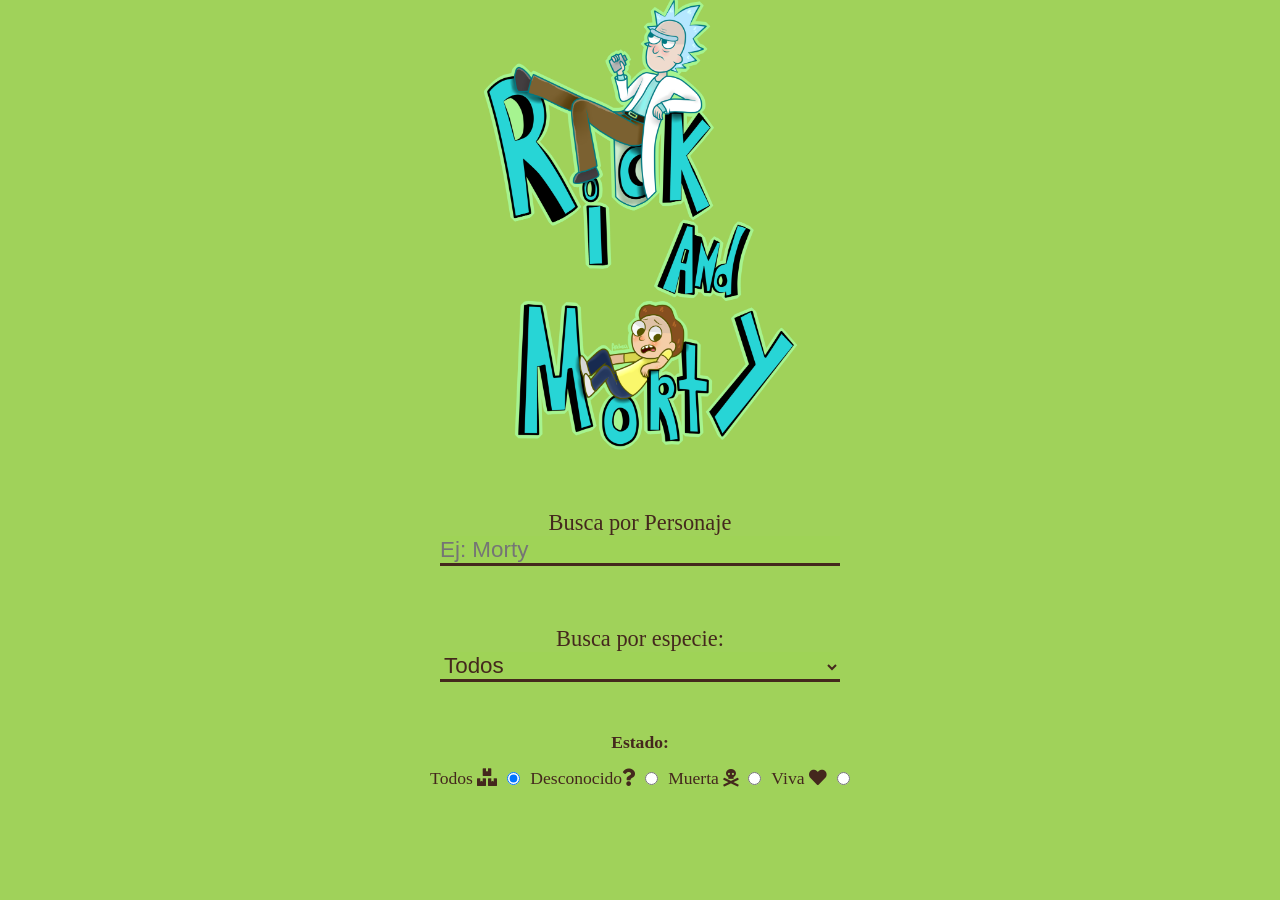
<file: docs/index.html>
<!doctype html><html lang="es"><head><meta charset="utf-8"/><link rel="icon" href="./favicon.ico"/><link rel="stylesheet" href="https://pro.fontawesome.com/releases/v5.10.0/css/all.css" integrity="sha384-AYmEC3Yw5cVb3ZcuHtOA93w35dYTsvhLPVnYs9eStHfGJvOvKxVfELGroGkvsg+p" crossorigin="anonymous"/><meta name="viewport" content="width=device-width,initial-scale=1"/><title>Rick and Morty</title><script defer="defer" src="./static/js/main.e0106da1.js"></script><link href="./static/css/main.89fa60c5.css" rel="stylesheet"></head><body><noscript>You need to enable JavaScript to run this app.</noscript><div id="root"></div></body></html>
</file>
<file: docs/static/css/main.89fa60c5.css>
*{box-sizing:border-box;margin:0;padding:0}.section{display:flex;flex-wrap:wrap;justify-content:center;justify-content:space-around;padding:10px;width:100%}.section__list{align-items:center;background-color:rgba(102,182,21,.493);display:flex;flex-direction:column;margin:20px 0;width:300px}@media (min-width:768px){.section__list{width:500px}}.section__list--img{border:3px solid #2545;border-radius:10px;margin-top:10px;width:200px}@media (min-width:768px){.section__list--img{width:350px}}.section__list--h2{color:#0d5d6b;font-size:1.1rem;padding:8px}@media (min-width:768px){.section__list--h2{font-size:1.4rem}}.section__list--text{color:#0d5d6b;font-size:1.1rem}@media (min-width:768px){.section__list--text{font-size:1.4rem}}.section__list--link{color:#74280c;padding:5px;text-align:right;text-decoration:none;width:100%}.section__list--link:hover{text-decoration:underline;text-transform:uppercase}@media (min-width:768px){.section__list--link{font-size:1.4rem}}.section-detail{align-items:center;display:flex;flex-direction:column;justify-content:center;width:100%}@media (min-width:768px){.section-detail{justify-content:center}}.section-detail__link{color:#075c5c;padding:10px;text-decoration:none;width:100%}.section-detail__link:hover{text-decoration:underline}@media (min-width:768px){.section-detail__link{font-size:1.5rem}}.section-detail__title{color:#0b8d8d;font-size:1.3rem;margin:20px 0 10px;text-align:center;width:100%}@media (min-width:768px){.section-detail__title{font-size:1.5rem}}.section-detail__div{text-align:center;width:100%}@media (min-width:768px){.section-detail__div{width:45%}}@media (min-width:1200px){.section-detail__div{width:400px}}.section-detail__div--img{border:10px solid #056161;border-radius:20%;box-shadow:0 10px 20px 0 cyan;width:250px}.section-detail__list{display:flex;flex-direction:column;list-style-type:none;padding:20px;text-align:center}@media (min-width:768px){.section-detail__list{font-size:1.4rem;width:45%}}.section-detail__list--h2{color:#b8860b;font-size:1.1rem}@media (min-width:768px){.section-detail__list--h2{font-size:1.4rem}}.section-detail__list--li{color:#5d800d;font-size:1.1rem}@media (min-width:768px){.section-detail__list--li{font-size:1.4rem}}.modal{align-items:center;background-color:rgba(0,0,0,.91);display:flex;flex-direction:column;height:100%;justify-content:center;left:0;position:fixed;top:0;width:100%}.header{height:50vh;width:100%}.header__img{height:100%;object-fit:contain;width:100%}body{background-color:#98ce4cea}.notFound{color:#006400;margin-top:50px;text-align:center}.container__form{display:flex;flex-direction:row;flex-wrap:wrap;justify-content:center;padding:10px;width:100%}@media (min-width:768px){.container__form{align-items:center}}.container__form--label{color:#44281d;font-size:1.1rem;text-align:center;width:100%}@media (min-width:768px){.container__form--label{font-size:1.4rem;margin-top:50px;text-align:center}}@media (min-width:1200px){.container__form--label{width:100%}}.container__form--input{background-color:#7cdf2b0a;border:none;border-bottom:3px solid #44281d;color:#44281d;font-size:1.1rem;height:30px;margin-bottom:10px;width:300px}@media (min-width:768px){.container__form--input{font-size:1.4rem;width:400px}}.container__form--select{background-color:#7cdf2b0a;border:none;border-bottom:3px solid #44281d;color:#44281d;font-size:1.1rem;height:30px;margin-bottom:10px;width:300px}@media (min-width:768px){.container__form--select{font-size:1.4rem;width:400px}}.container__form--estado{color:#44281d;font-size:1.1rem;padding:5px;text-align:center;width:100%}@media (min-width:768px){.container__form--estado{margin-top:30px;padding:10px;text-align:center}}.container__form--status{color:#44281d;font-size:1.1rem}@media (min-width:768px){.container__form--status{margin:5px}}.container__form--checked{margin:5px}.options{background-color:rgba(8,180,8,.767);color:#44281d}
/*# sourceMappingURL=main.89fa60c5.css.map*/
</file>
